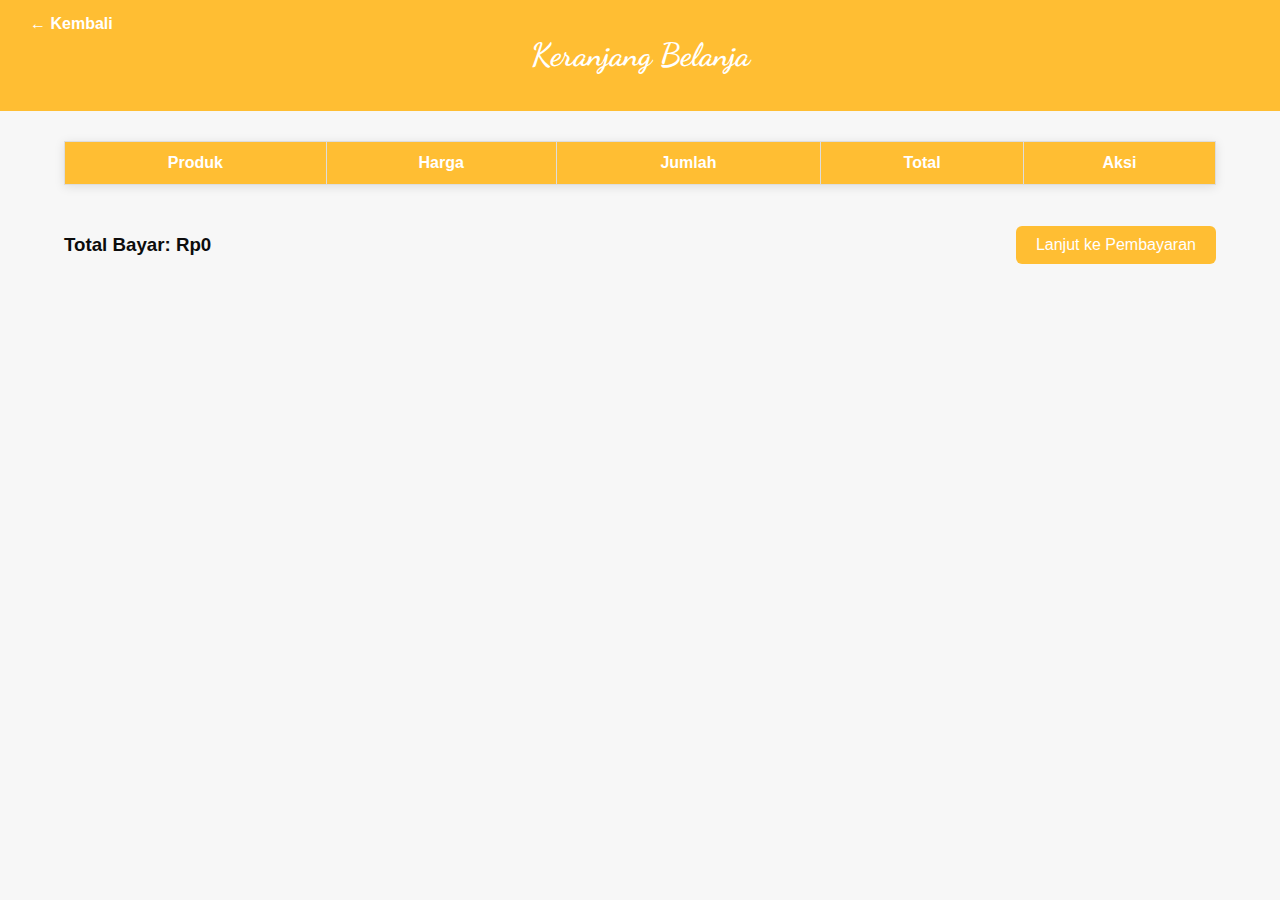
<file: assets/cart.html>
<!DOCTYPE html>
<html lang="id">
<head>
  <meta charset="UTF-8" />
  <meta name="viewport" content="width=device-width, initial-scale=1.0" />
  <title>Keranjang Belanja</title>
  <link rel="stylesheet" href="css/style.css" />
  <style>
    /* Tambahan gaya ringan untuk keranjang */
    body {
      font-family: Arial, sans-serif;
      background: #f7f7f7;
      margin: 0;
      padding: 0;
    }

    header {
      background: #ffbe33;
      color: #fff;
      padding: 15px;
      text-align: center;
    }

    header a {
      color: white;
      text-decoration: none;
      font-weight: bold;
      float: left;
      margin-left: 15px;
    }

    table {
      width: 90%;
      margin: 30px auto;
      border-collapse: collapse;
      background: white;
      box-shadow: 0 2px 10px rgba(0,0,0,0.1);
    }

    th, td {
      border: 1px solid #ddd;
      padding: 12px;
      text-align: center;
    }

    th {
      background: #ffbe33;
      color: white;
    }

    button {
      background: #ffbe33;
      border: none;
      padding: 5px 10px;
      color: white;
      cursor: pointer;
      border-radius: 5px;
    }

    button:hover {
      background: #e69c00;
    }

    .summary {
      width: 90%;
      margin: 20px auto;
      display: flex;
      justify-content: space-between;
      align-items: center;
    }

    .checkout {
      background: #ffbe33;
      color: white;
      border: none;
      padding: 10px 20px;
      font-size: 16px;
      border-radius: 6px;
      cursor: pointer;
    }

    .checkout:hover {
      background: #e69c00;
    }
  </style>
</head>
<body>

  <header>
    <a href="index.html">← Kembali</a>
    <h1>Keranjang Belanja</h1>
  </header>

  <table>
    <thead>
      <tr>
        <th>Produk</th>
        <th>Harga</th>
        <th>Jumlah</th>
        <th>Total</th>
        <th>Aksi</th>
      </tr>
    </thead>
    <tbody id="cart-items"></tbody>
  </table>

  <div class="summary">
    <h3>Total Bayar: <span id="total-price">Rp0</span></h3>
    <button class="checkout" onclick="checkout()">Lanjut ke Pembayaran</button>
  </div>

  <script>
    // --- Ambil data keranjang dari localStorage ---
    let cart = JSON.parse(localStorage.getItem('cart')) || [];

    const cartContainer = document.getElementById('cart-items');
    const totalPriceEl = document.getElementById('total-price');

    // --- Fungsi untuk menampilkan data ke tabel ---
    function renderCart() {
      cartContainer.innerHTML = ''; // kosongkan tabel dulu
      let total = 0;

      cart.forEach((item, index) => {
        const itemTotal = item.price * item.quantity;
        total += itemTotal;

        const row = `
          <tr>
            <td>${item.name}</td>
            <td>Rp${item.price}</td>
            <td>
              <button onclick="updateQty(${index}, -1)">−</button>
              ${item.quantity}
              <button onclick="updateQty(${index}, 1)">+</button>
            </td>
            <td>Rp${itemTotal}</td>
            <td><button onclick="removeItem(${index})">Hapus</button></td>
          </tr>
        `;
        cartContainer.innerHTML += row;
      });

      totalPriceEl.textContent = 'Rp' + total.toLocaleString('id-ID');
      localStorage.setItem('cart', JSON.stringify(cart)); // simpan lagi
    }

    // --- Fungsi update jumlah ---
    function updateQty(index, change) {
      cart[index].quantity += change;
      if (cart[index].quantity <= 0) cart.splice(index, 1);
      renderCart();
    }

    // --- Fungsi hapus item ---
    function removeItem(index) {
      cart.splice(index, 1);
      renderCart();
    }

    // --- Fungsi checkout ---
    function checkout() {
      alert('Terima kasih! Pesananmu telah diproses.');
      localStorage.removeItem('cart');
      window.location.href = 'index.html';
    }

    // Tampilkan pertama kali
    renderCart();
  </script>

</body>
</html>
</file>
<file: assets/css/style.css>
@import url("https://fonts.googleapis.com/css2?family=Dancing+Script:wght@400;500;600;700&family=Open+Sans:wght@400;600;700&display=swap");
body {
  font-family: "Open Sans", sans-serif;
  color: #0c0c0c;
  background-color: #ffffff;
  overflow-x: hidden;
}

.layout_padding {
  padding: 90px 0;
}

.layout_padding2 {
  padding: 75px 0;
}

.layout_padding2-top {
  padding-top: 75px;
}

.layout_padding2-bottom {
  padding-bottom: 75px;
}

.layout_padding-top {
  padding-top: 90px;
}

.layout_padding-bottom {
  padding-bottom: 90px;
}

h1,
h2 {
  font-family: 'Dancing Script', cursive;
}

.heading_container {
  display: -webkit-box;
  display: -ms-flexbox;
  display: flex;
  -webkit-box-orient: vertical;
  -webkit-box-direction: normal;
      -ms-flex-direction: column;
          flex-direction: column;
  -webkit-box-align: start;
      -ms-flex-align: start;
          align-items: flex-start;
}

.heading_container h2 {
  position: relative;
  margin-bottom: 0;
  font-size: 2.5rem;
  font-weight: bold;
}

.heading_container h2 span {
  color: #ffbe33;
}

.heading_container p {
  margin-top: 10px;
  margin-bottom: 0;
}

.heading_container.heading_center {
  -webkit-box-align: center;
      -ms-flex-align: center;
          align-items: center;
  text-align: center;
}

a,
a:hover,
a:focus {
  text-decoration: none;
}

a:hover,
a:focus {
  color: initial;
}

.btn,
.btn:focus {
  outline: none !important;
  -webkit-box-shadow: none;
          box-shadow: none;
}

/*header section*/
.hero_area {
  position: relative;
  min-height: 100vh;
  display: -webkit-box;
  display: -ms-flexbox;
  display: flex;
  -webkit-box-orient: vertical;
  -webkit-box-direction: normal;
      -ms-flex-direction: column;
          flex-direction: column;
}

.bg-box {
  position: absolute;
  top: 0;
  left: 0;
  width: 100%;
  height: 100%;
}

.bg-box img {
  width: 100%;
  height: 100%;
  -o-object-fit: cover;
     object-fit: cover;
}

.sub_page .hero_area {
  min-height: auto;
}

.sub_page .hero_area .bg-box {
  position: absolute;
  top: 0;
  left: 0;
  width: 100%;
  height: 100%;
}

.sub_page .hero_area .bg-box img {
  width: 100%;
  height: 100%;
  -o-object-fit: cover;
     object-fit: cover;
  -o-object-position: right top;
     object-position: right top;
}

.header_section {
  padding: 15px 0;
}

.header_section .container-fluid {
  padding-right: 25px;
  padding-left: 25px;
}

.navbar-brand {
  font-family: 'Dancing Script', cursive;
}

.navbar-brand span {
  font-weight: bold;
  font-size: 32px;
  color: #ffffff;
}

.custom_nav-container {
  padding: 0;
}

.custom_nav-container .navbar-nav {
  padding-left: 18%;
}

.custom_nav-container .navbar-nav .nav-item .nav-link {
  padding: 5px 20px;
  color: #ffffff;
  text-align: center;
  text-transform: uppercase;
  border-radius: 5px;
  -webkit-transition: all 0.3s;
  transition: all 0.3s;
}

.custom_nav-container .navbar-nav .nav-item:hover .nav-link, .custom_nav-container .navbar-nav .nav-item.active .nav-link {
  color: #ffbe33;
}

.custom_nav-container .nav_search-btn {
  width: auto;
  height: auto;
  padding: 0;
  border: none;
  color: #ffffff;
  margin: 0 10px;
}

.custom_nav-container .nav_search-btn:hover {
  color: #ffbe33;
}

.user_option {
  display: -webkit-box;
  display: -ms-flexbox;
  display: flex;
  -webkit-box-align: center;
      -ms-flex-align: center;
          align-items: center;
}

.user_option a {
  margin: 0 10px;
}

.user_option .user_link {
  color: #ffffff;
}

.user_option .user_link:hover {
  color: #ffbe33;
}

.user_option .cart_link {
  display: -webkit-box;
  display: -ms-flexbox;
  display: flex;
  -webkit-box-pack: center;
      -ms-flex-pack: center;
          justify-content: center;
  -webkit-box-align: center;
      -ms-flex-align: center;
          align-items: center;
}

.user_option .cart_link svg {
  width: 17px;
  height: auto;
  fill: #ffffff;
  margin-bottom: 2px;
}

.user_option .cart_link:hover svg {
  fill: #ffbe33;
}

.user_option .order_online {
  display: inline-block;
  padding: 8px 30px;
  background-color: #ffbe33;
  color: #ffffff;
  border-radius: 45px;
  -webkit-transition: all 0.3s;
  transition: all 0.3s;
  border: none;
}

.user_option .order_online:hover {
  background-color: #e69c00;
}

.custom_nav-container .navbar-toggler {
  outline: none;
}

.custom_nav-container .navbar-toggler {
  padding: 0;
  width: 37px;
  height: 42px;
  -webkit-transition: all 0.3s;
  transition: all 0.3s;
}

.custom_nav-container .navbar-toggler span {
  display: block;
  width: 35px;
  height: 4px;
  background-color: #ffffff;
  margin: 7px 0;
  -webkit-transition: all 0.3s;
  transition: all 0.3s;
  position: relative;
  border-radius: 5px;
  transition: all 0.3s;
}

.custom_nav-container .navbar-toggler span::before, .custom_nav-container .navbar-toggler span::after {
  content: "";
  position: absolute;
  left: 0;
  height: 100%;
  width: 100%;
  background-color: #ffffff;
  top: -10px;
  border-radius: 5px;
  -webkit-transition: all 0.3s;
  transition: all 0.3s;
}

.custom_nav-container .navbar-toggler span::after {
  top: 10px;
}

.custom_nav-container .navbar-toggler[aria-expanded="true"] {
  -webkit-transform: rotate(360deg);
          transform: rotate(360deg);
}

.custom_nav-container .navbar-toggler[aria-expanded="true"] span {
  -webkit-transform: rotate(45deg);
          transform: rotate(45deg);
}

.custom_nav-container .navbar-toggler[aria-expanded="true"] span::before, .custom_nav-container .navbar-toggler[aria-expanded="true"] span::after {
  -webkit-transform: rotate(90deg);
          transform: rotate(90deg);
  top: 0;
}

/*end header section*/
/* slider section */
.slider_section {
  -webkit-box-flex: 1;
      -ms-flex: 1;
          flex: 1;
  display: -webkit-box;
  display: -ms-flexbox;
  display: flex;
  -webkit-box-align: center;
      -ms-flex-align: center;
          align-items: center;
  position: relative;
  padding: 45px 0 75px 0;
}

.slider_section .row {
  -webkit-box-align: center;
      -ms-flex-align: center;
          align-items: center;
}

.slider_section #customCarousel1 {
  width: 100%;
  position: unset;
}

.slider_section .detail-box {
  color: #ffffff;
  margin-bottom: 145px;
}

.slider_section .detail-box h1 {
  font-size: 3.5rem;
  font-weight: bold;
  margin-bottom: 15px;
}

.slider_section .detail-box p {
  font-size: 18px;
}

.slider_section .detail-box a {
  display: inline-block;
  padding: 10px 45px;
  background-color: #ffbe33;
  color: #ffffff;
  border-radius: 45px;
  -webkit-transition: all 0.3s;
  transition: all 0.3s;
  border: none;
  margin-top: 10px;
}

.slider_section .detail-box a:hover {
  background-color: #e69c00;
}

.slider_section .img-box img {
  width: 100%;
}

.slider_section .carousel-indicators {
  position: unset;
  margin: 0;
  -webkit-box-pack: start;
      -ms-flex-pack: start;
          justify-content: flex-start;
  -webkit-box-align: center;
      -ms-flex-align: center;
          align-items: center;
}

.slider_section .carousel-indicators li {
  background-color: #ffffff;
  width: 12px;
  height: 12px;
  border-radius: 100%;
  opacity: 1;
}

.slider_section .carousel-indicators li.active {
  width: 20px;
  height: 20px;
  background-color: #ffbe33;
}

.offer_section {
  position: relative;
  padding-top: 45px;
}

.offer_section .box {
  display: -webkit-box;
  display: -ms-flexbox;
  display: flex;
  -webkit-box-align: center;
      -ms-flex-align: center;
          align-items: center;
  margin-top: 45px;
  border-radius: 5px;
  padding: 20px 15px;
  background-color: #222831;
  color: #ffffff;
}

.offer_section .box .img-box {
  width: 175px;
  min-width: 175px;
  height: 175px;
  margin-right: 15px;
  position: relative;
  -webkit-transition: all 0.1 0.5s;
  transition: all 0.1 0.5s;
  border-radius: 100%;
  border: 5px solid #ffbe33;
  overflow: hidden;
}

.offer_section .box .img-box img {
  width: 100%;
  -webkit-transition: all .2s;
  transition: all .2s;
}

.offer_section .box .detail-box h5 {
  font-family: 'Dancing Script', cursive;
  font-size: 24px;
  margin: 0;
}

.offer_section .box .detail-box h6 {
  font-family: 'Dancing Script', cursive;
  margin: 10px 0;
}

.offer_section .box .detail-box h6 span {
  font-size: 2.5rem;
  font-weight: bold;
}

.offer_section .box .detail-box a {
  display: inline-block;
  padding: 10px 30px;
  background-color: #ffbe33;
  color: #ffffff;
  border-radius: 45px;
  -webkit-transition: all 0.3s;
  transition: all 0.3s;
  border: none;
}

.offer_section .box .detail-box a:hover {
  background-color: #e69c00;
}

.offer_section .box .detail-box a svg {
  width: 20px;
  height: auto;
  margin-left: 5px;
  fill: #ffffff;
}

.offer_section .box:hover .img-box img {
  -webkit-transform: scale(1.1);
          transform: scale(1.1);
}

.food_section .filters_menu {
  padding: 0;
  display: -webkit-box;
  display: -ms-flexbox;
  display: flex;
  -ms-flex-wrap: wrap;
      flex-wrap: wrap;
  -webkit-box-pack: center;
      -ms-flex-pack: center;
          justify-content: center;
  list-style-type: none;
  margin: 45px 0 20px 0;
}

.food_section .filters_menu li {
  padding: 7px 25px;
  cursor: pointer;
  border-radius: 25px;
}

.food_section .filters_menu li.active {
  background-color: #222831;
  color: #ffffff;
}

.food_section .box {
  position: relative;
  margin-top: 25px;
  background-color: #ffffff;
  border-radius: 10px;
  color: #ffffff;
  border-radius: 15px;
  overflow: hidden;
  background: linear-gradient(to bottom, #f1f2f3 25px, #222831 25px);
}

.food_section .box .img-box {
  background: #f1f2f3;
  display: -webkit-box;
  display: -ms-flexbox;
  display: flex;
  -webkit-box-pack: center;
      -ms-flex-pack: center;
          justify-content: center;
  -webkit-box-align: center;
      -ms-flex-align: center;
          align-items: center;
  height: 215px;
  border-radius: 0 0 0 45px;
  margin: -1px;
  padding: 25px;
}

.food_section .box .img-box img {
  max-width: 100%;
  max-height: 145px;
  -webkit-transition: all .2s;
  transition: all .2s;
}

.food_section .box .detail-box {
  padding: 25px;
}

.food_section .box .detail-box h5 {
  font-weight: 600;
}

.food_section .box .detail-box p {
  font-size: 15px;
}

.food_section .box .detail-box h6 {
  margin-top: 10px;
}

.food_section .box .options {
  display: -webkit-box;
  display: -ms-flexbox;
  display: flex;
  -webkit-box-pack: justify;
      -ms-flex-pack: justify;
          justify-content: space-between;
}

.food_section .box .options a {
  width: 40px;
  height: 40px;
  border-radius: 100%;
  background: #ffbe33;
  display: -webkit-box;
  display: -ms-flexbox;
  display: flex;
  -webkit-box-pack: center;
      -ms-flex-pack: center;
          justify-content: center;
  -webkit-box-align: center;
      -ms-flex-align: center;
          align-items: center;
}

.food_section .box .options a svg {
  width: 18px;
  height: auto;
  fill: #ffffff;
}

.food_section .box:hover .img-box img {
  -webkit-transform: scale(1.1);
          transform: scale(1.1);
}

.food_section .btn-box {
  display: -webkit-box;
  display: -ms-flexbox;
  display: flex;
  -webkit-box-pack: center;
      -ms-flex-pack: center;
          justify-content: center;
  margin-top: 45px;
}

.food_section .btn-box a {
  display: inline-block;
  padding: 10px 55px;
  background-color: #ffbe33;
  color: #ffffff;
  border-radius: 45px;
  -webkit-transition: all 0.3s;
  transition: all 0.3s;
  border: none;
}

.food_section .btn-box a:hover {
  background-color: #e69c00;
}

.about_section {
  background: #222831;
  color: #ffffff;
}

.about_section .row {
  -webkit-box-align: center;
      -ms-flex-align: center;
          align-items: center;
}

.about_section .img-box {
  position: relative;
  display: -webkit-box;
  display: -ms-flexbox;
  display: flex;
  -webkit-box-pack: center;
      -ms-flex-pack: center;
          justify-content: center;
}

.about_section .img-box img {
  width: 100%;
  max-width: 445px;
  position: relative;
  z-index: 2;
}

.about_section .detail-box p {
  margin-top: 15px;
}

.about_section .detail-box a {
  display: inline-block;
  padding: 10px 45px;
  background-color: #ffbe33;
  color: #ffffff;
  border-radius: 45px;
  -webkit-transition: all 0.3s;
  transition: all 0.3s;
  border: none;
  margin-top: 15px;
}

.about_section .detail-box a:hover {
  background-color: #e69c00;
}

.book_section {
  position: relative;
}

.book_section .heading_container {
  margin-bottom: 25px;
}

.book_section .form_container .form-control {
  width: 100%;
  border: none;
  height: 50px;
  margin-bottom: 25px;
  padding-left: 25px;
  border: 1px solid #999;
  outline: none;
  color: #000000;
  border-radius: 5px;
  outline: none;
  -webkit-box-shadow: none;
          box-shadow: none;
}

.book_section .form_container .form-control::-webkit-input-placeholder {
  color: #222222;
}

.book_section .form_container .form-control:-ms-input-placeholder {
  color: #222222;
}

.book_section .form_container .form-control::-ms-input-placeholder {
  color: #222222;
}

.book_section .form_container .form-control::placeholder {
  color: #222222;
}

.book_section .form_container .nice-select .current {
  font-size: 16px;
}

.book_section .form_container button {
  margin-top: 15px;
  border: none;
  text-transform: uppercase;
  display: inline-block;
  padding: 10px 55px;
  background-color: #ffbe33;
  color: #ffffff;
  border-radius: 45px;
  -webkit-transition: all 0.3s;
  transition: all 0.3s;
  border: none;
}

.book_section .form_container button:hover {
  background-color: #e69c00;
}

.book_section .map_container {
  width: 100%;
  height: 345px;
  border-radius: 10px;
  overflow: hidden;
}

.book_section .map_container #googleMap {
  height: 100%;
  min-height: 100%;
  width: 100%;
}

/* client section start */
.client_section .heading_container {
  margin-bottom: 30px;
}

.client_section .box {
  display: -webkit-box;
  display: -ms-flexbox;
  display: flex;
  -webkit-box-orient: vertical;
  -webkit-box-direction: normal;
      -ms-flex-direction: column;
          flex-direction: column;
  margin: 15px;
}

.client_section .box .img-box {
  position: relative;
  display: -webkit-box;
  display: -ms-flexbox;
  display: flex;
  -webkit-box-pack: center;
      -ms-flex-pack: center;
          justify-content: center;
  -webkit-box-align: center;
      -ms-flex-align: center;
          align-items: center;
  width: 115px;
  position: relative;
  margin-top: 30px;
}

.client_section .box .img-box img {
  border-radius: 100%;
  border: 5px solid #ffbe33;
  position: relative;
}

.client_section .box .img-box::before {
  content: "";
  position: absolute;
  left: 50%;
  top: 0;
  width: 20px;
  height: 20px;
  background-color: #ffbe33;
  -webkit-transform: rotate(45deg) translateX(-50%);
          transform: rotate(45deg) translateX(-50%);
}

.client_section .box .detail-box {
  background-color: #222831;
  color: #ffffff;
  padding: 25px 25px 15px 25px;
  border-radius: 5px;
}

.client_section .box .detail-box h6 {
  font-weight: 600;
  font-size: 18px;
  margin: 15px 0 5px 0;
}

.client_section .box .detail-box p {
  margin-bottom: 0;
  font-size: 15px;
  margin-bottom: 10px;
}

.client_section .owl-carousel .owl-nav {
  display: -webkit-box;
  display: -ms-flexbox;
  display: flex;
  -webkit-box-pack: center;
      -ms-flex-pack: center;
          justify-content: center;
  margin-top: 45px;
  padding: 0 15px;
}

.client_section .owl-carousel .owl-nav .owl-prev,
.client_section .owl-carousel .owl-nav .owl-next {
  width: 45px;
  height: 45px;
  background-color: #ffbe33;
  color: #ffffff;
  outline: none;
  bottom: 0px;
  font-size: 24px;
  margin: 0 5px;
  border-radius: 100%;
}

/* client section end */
.contact_section .heading_container {
  margin-bottom: 45px;
}

.contact_section .form_container .form-group {
  margin-bottom: 25px;
}

.contact_section .form_container input {
  width: 100%;
  border: none;
  height: 50px;
  padding-left: 25px;
  background-color: transparent;
  border: 1px solid #ccc;
  outline: none;
  color: #000000;
  border-radius: 5px;
}

.contact_section .form_container input::-webkit-input-placeholder {
  color: #222222;
}

.contact_section .form_container input:-ms-input-placeholder {
  color: #222222;
}

.contact_section .form_container input::-ms-input-placeholder {
  color: #222222;
}

.contact_section .form_container input::placeholder {
  color: #222222;
}

.contact_section .form_container input.message-box {
  height: 120px;
  border-radius: 5px;
}

.contact_section .form_container .btn-box {
  display: -webkit-box;
  display: -ms-flexbox;
  display: flex;
  -webkit-box-pack: center;
      -ms-flex-pack: center;
          justify-content: center;
}

.contact_section .form_container button {
  margin-top: 10px;
  border: none;
  text-transform: uppercase;
  display: inline-block;
  padding: 10px 55px;
  background-color: #ffbe33;
  color: #ffffff;
  border-radius: 0px;
  -webkit-transition: all 0.3s;
  transition: all 0.3s;
  border: none;
}

.contact_section .form_container button:hover {
  background-color: #e69c00;
}

/* footer section*/
.footer_section {
  background-color: #222831;
  color: #ffffff;
  padding: 75px 0 40px 0;
  text-align: center;
}

.footer_section h4 {
  font-size: 28px;
}

.footer_section h4,
.footer_section .footer-logo {
  font-weight: 600;
  margin-bottom: 20px;
  font-family: 'Dancing Script', cursive;
}

.footer_section p {
  color: #dbdbdb;
}

.footer_section .footer-col {
  margin-bottom: 30px;
}

.footer_section .footer_contact .contact_link_box {
  display: -webkit-box;
  display: -ms-flexbox;
  display: flex;
  -webkit-box-orient: vertical;
  -webkit-box-direction: normal;
      -ms-flex-direction: column;
          flex-direction: column;
}

.footer_section .footer_contact .contact_link_box a {
  margin: 5px 0;
  color: #ffffff;
}

.footer_section .footer_contact .contact_link_box a i {
  margin-right: 5px;
}

.footer_section .footer_contact .contact_link_box a:hover {
  color: #ffbe33;
}

.footer_section .footer-logo {
  display: block;
  font-weight: bold;
  font-size: 38px;
  line-height: 1;
  color: #ffffff;
}

.footer_section .footer_social {
  display: -webkit-box;
  display: -ms-flexbox;
  display: flex;
  -webkit-box-pack: center;
      -ms-flex-pack: center;
          justify-content: center;
  margin-top: 20px;
  margin-bottom: 10px;
}

.footer_section .footer_social a {
  display: -webkit-box;
  display: -ms-flexbox;
  display: flex;
  -webkit-box-pack: center;
      -ms-flex-pack: center;
          justify-content: center;
  -webkit-box-align: center;
      -ms-flex-align: center;
          align-items: center;
  color: #222831;
  width: 30px;
  height: 30px;
  border-radius: 100%;
  background-color: #ffffff;
  border-radius: 100%;
  margin: 0 2.5px;
  font-size: 18px;
}

.footer_section .footer_social a:hover {
  color: #ffbe33;
}

.footer_section .footer-info {
  text-align: center;
  margin-top: 25px;
}

.footer_section .footer-info p {
  color: #ffffff;
  margin: 0;
}

.footer_section .footer-info p a {
  color: inherit;
}
/*# sourceMappingURL=style.css.map */
</file>
